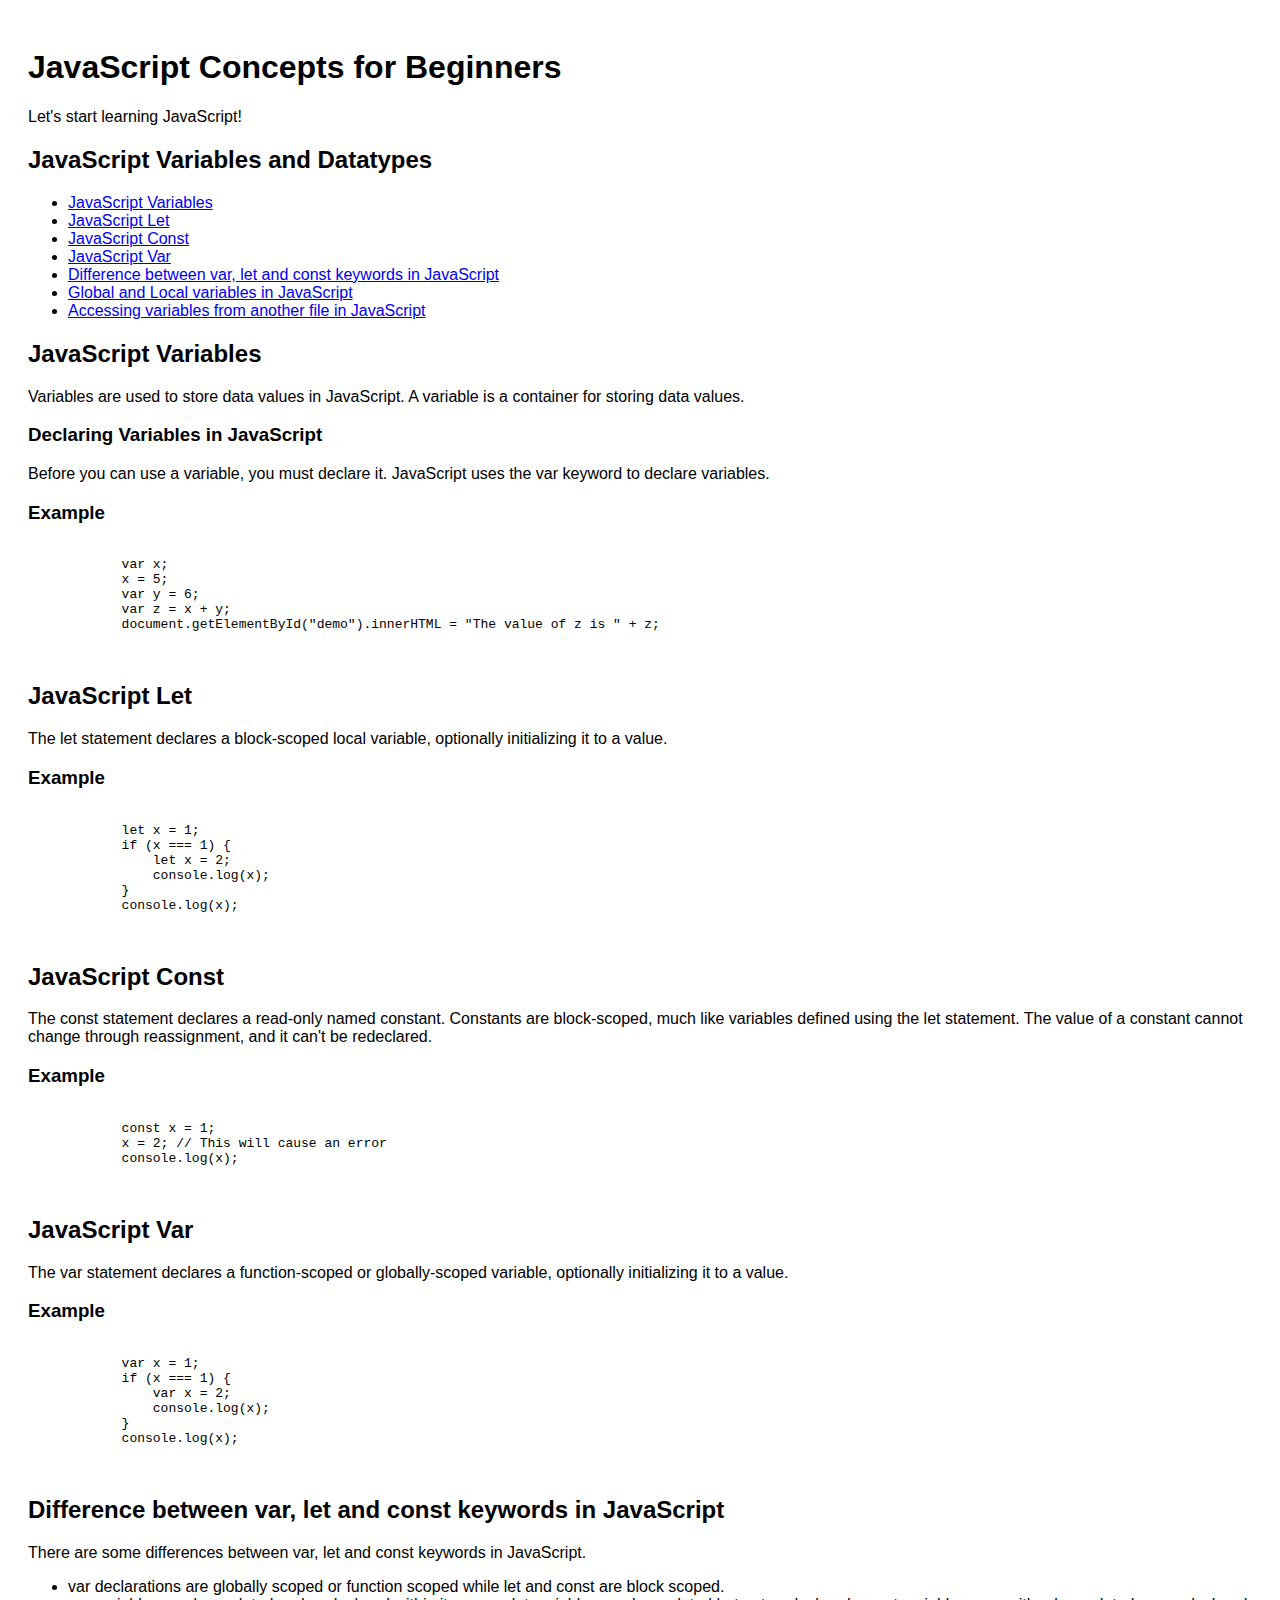
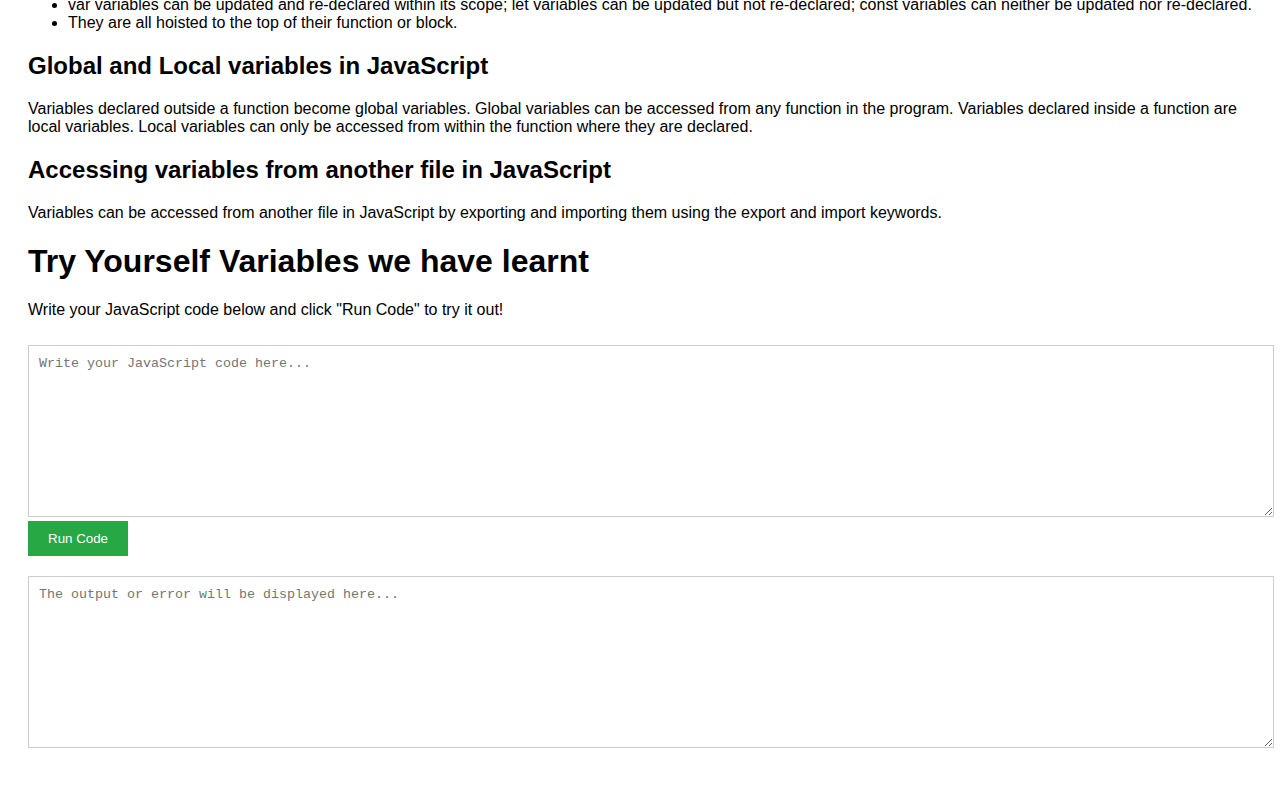
<file: js-learning/js.main.html>
<!DOCTYPE html>
<html lang="en">
<head>
    <meta charset="UTF-8">
    <meta name="viewport" content="width=device-width, initial-scale=1.0">
    <title>Learn JavaScript</title>
    <link rel="stylesheet" href="../js-learning/css-files/js.styles.css"/>
</head>
<body>
    <h1>JavaScript Concepts for Beginners</h1>
    <p>Let's start learning JavaScript!</p>
    <h2>JavaScript Variables and Datatypes</h2>
    <ul>
        <li><a href="#jsvariables">JavaScript Variables</a></li>
        <li><a href="#jslet">JavaScript Let</a></li>
        <li><a href="#jsconst">JavaScript Const</a></li>
        <li><a href="#jsvar">JavaScript Var</a></li>
        <li><a href="#jsvariables-differences">Difference between var, let and const keywords in JavaScript
        </a></li>
        <li><a href="#globlocvar">Global and Local variables in JavaScript</a></li>
        <li><a href="#accesvar">Accessing variables from another file in JavaScript</a></li>


        <!-- <li><a href="#jsdatatypes">JavaScript Datatypes</a></li> -->
    </ul>
    <h2>JavaScript Variables</h2>
    <p>Variables are used to store data values in JavaScript. A variable is a container for storing data values.</p>
    <h3>Declaring Variables in JavaScript</h3>
    <p>Before you can use a variable, you must declare it. JavaScript uses the var keyword to declare variables.</p>
    <h3>Example</h3>
    <pre>
        <code>
            var x;
            x = 5;
            var y = 6;
            var z = x + y;
            document.getElementById("demo").innerHTML = "The value of z is " + z;
        </code>
    </pre>
    <h2 id="jslet">JavaScript Let</h2>
    <p>The let statement declares a block-scoped local variable, optionally initializing it to a value.</p>
    <h3>Example</h3>
    <pre>
        <code>
            let x = 1;
            if (x === 1) {
                let x = 2;
                console.log(x);
            }
            console.log(x);
        </code>
    </pre>
    <h2 id="jsconst">JavaScript Const</h2>
    <p>The const statement declares a read-only named constant. Constants are block-scoped, much like variables defined using the let statement. The value of a constant cannot change through reassignment, and it can't be redeclared.</p>
    <h3>Example</h3>
    <pre>
        <code>
            const x = 1;
            x = 2; // This will cause an error
            console.log(x);
        </code>
    </pre>
    <h2 id="jsvar">JavaScript Var</h2>
    <p>The var statement declares a function-scoped or globally-scoped variable, optionally initializing it to a value.</p>
    <h3>Example</h3>
    <pre>
        <code>
            var x = 1;
            if (x === 1) {
                var x = 2;
                console.log(x);
            }
            console.log(x);
        </code>
    </pre>
    <h2>Difference between var, let and const keywords in JavaScript</h2>
    <p>There are some differences between var, let and const keywords in JavaScript.</p>
    <ul>
        <li>var declarations are globally scoped or function scoped while let and const are block scoped.</li>
        <li>var variables can be updated and re-declared within its scope; let variables can be updated but not re-declared; const variables can neither be updated nor re-declared.</li>
        <li>They are all hoisted to the top of their function or block.</li>
    </ul>
    <h2>Global and Local variables in JavaScript</h2>
    <p>Variables declared outside a function become global variables. Global variables can be accessed from any function in the program. Variables declared inside a function are local variables. Local variables can only be accessed from within the function where they are declared.</p>
    <h2>Accessing variables from another file in JavaScript</h2>
    <p>Variables can be accessed from another file in JavaScript by exporting and importing them using the export and import keywords.</p>
    <section class="editor">
   
        <h1>Try Yourself Variables we have learnt </h1>
        <p>Write your JavaScript code below and click "Run Code" to try it out!</p>
    
        <!-- Textarea for user to write JavaScript code -->
        <textarea id="code-editor" placeholder="Write your JavaScript code here..."></textarea>
        
        <!-- Button to execute the code -->
        <button id="run-code">Run Code</button>
    
        <!-- Textarea for displaying the output or errors after running the code -->
        <textarea id="output" readonly placeholder="The output or error will be displayed here..."></textarea>
    
<br><br>

    <script src="../js-learning/js-files/script.js"></script>

    </body>
</html>
</file>
<file: js-learning/css-files/js.styles.css>
body {
    font-family: Arial, sans-serif;
    padding: 20px;
}
#output {
    margin-top: 20px;
    padding: 10px;
    border: 1px solid #ccc;
    min-height: 50px;
    font-family: monospace;
    white-space: pre-wrap;
}
#run-code {
    padding: 10px 20px;
    background-color: #28a745;
    color: white;
    border: none;
    cursor: pointer;
}
#run-code:hover {
    background-color: #218838;
}
textarea {
    width: 100%;
    height: 150px;
    font-family: monospace;
    padding: 10px;
    border: 1px solid #ccc;
    margin-top: 10px;
}
</file>
